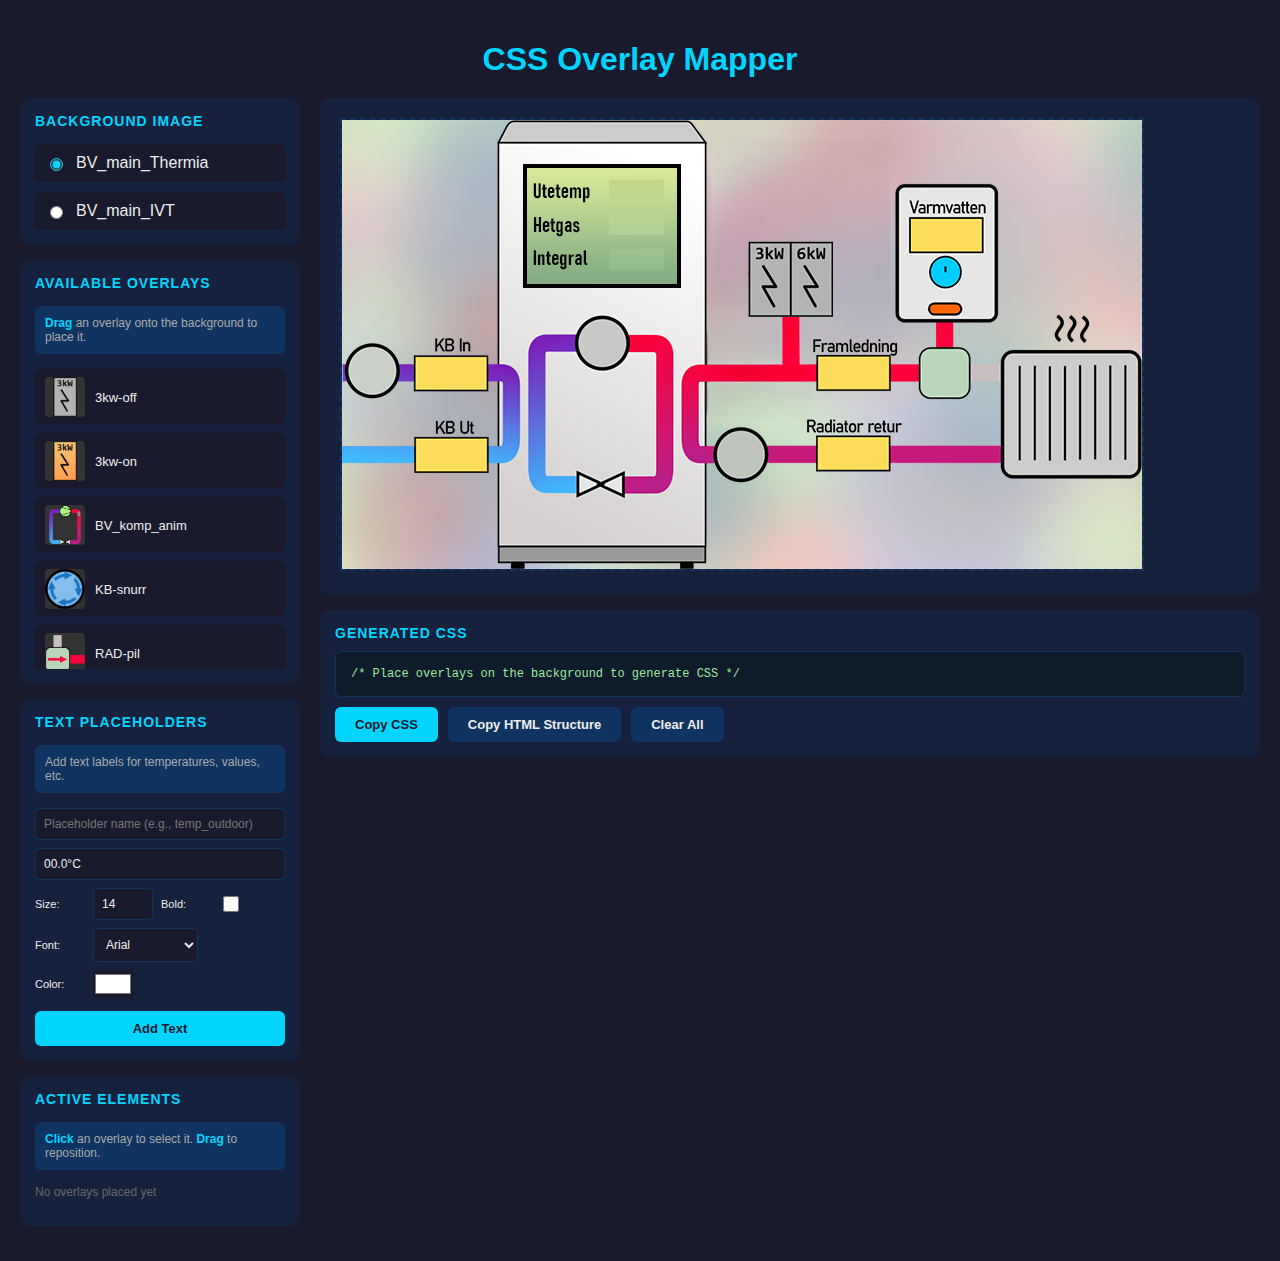
<file: dashboard/static/assets/schema/cssmapper.html>
<!DOCTYPE html>
<html lang="en">
<head>
    <meta charset="UTF-8">
    <meta name="viewport" content="width=device-width, initial-scale=1.0">
    <title>CSS Overlay Mapper</title>
    <style>
        * {
            box-sizing: border-box;
        }

        body {
            font-family: -apple-system, BlinkMacSystemFont, 'Segoe UI', Roboto, sans-serif;
            margin: 0;
            padding: 20px;
            background: #1a1a2e;
            color: #eee;
            min-height: 100vh;
        }

        h1 {
            text-align: center;
            color: #00d4ff;
            margin-bottom: 20px;
        }

        .container {
            display: flex;
            gap: 20px;
            max-width: 1600px;
            margin: 0 auto;
        }

        .sidebar {
            width: 280px;
            flex-shrink: 0;
        }

        .panel {
            background: #16213e;
            border-radius: 10px;
            padding: 15px;
            margin-bottom: 15px;
        }

        .panel h3 {
            margin: 0 0 15px 0;
            color: #00d4ff;
            font-size: 14px;
            text-transform: uppercase;
            letter-spacing: 1px;
        }

        .background-selector {
            display: flex;
            flex-direction: column;
            gap: 10px;
        }

        .background-selector label {
            display: flex;
            align-items: center;
            gap: 10px;
            padding: 10px;
            background: #1a1a2e;
            border-radius: 6px;
            cursor: pointer;
            transition: background 0.2s;
        }

        .background-selector label:hover {
            background: #0f3460;
        }

        .background-selector input[type="radio"] {
            accent-color: #00d4ff;
        }

        .overlay-list {
            display: flex;
            flex-direction: column;
            gap: 8px;
            max-height: 300px;
            overflow-y: auto;
        }

        .overlay-item {
            display: flex;
            align-items: center;
            gap: 10px;
            padding: 8px 10px;
            background: #1a1a2e;
            border-radius: 6px;
            cursor: grab;
            transition: all 0.2s;
            font-size: 13px;
        }

        .overlay-item:hover {
            background: #0f3460;
        }

        .overlay-item.dragging {
            opacity: 0.5;
        }

        .overlay-thumb {
            width: 40px;
            height: 40px;
            object-fit: contain;
            background: #333;
            border-radius: 4px;
        }

        .main-area {
            flex: 1;
            display: flex;
            flex-direction: column;
        }

        .canvas-container {
            position: relative;
            background: #16213e;
            border-radius: 10px;
            padding: 20px;
            overflow: auto;
        }

        .canvas-wrapper {
            position: relative;
            display: inline-block;
            border: 2px dashed #0f3460;
        }

        #background-image {
            display: block;
            max-width: 100%;
        }

        .overlay {
            position: absolute;
            cursor: move;
            border: 2px solid transparent;
            transition: border-color 0.2s;
        }

        .overlay:hover, .overlay.selected {
            border-color: #00d4ff;
        }

        .overlay img {
            display: block;
            max-width: none;
            transform-origin: top left;
        }

        .overlay .resize-handle {
            position: absolute;
            bottom: -6px;
            right: -6px;
            width: 12px;
            height: 12px;
            background: #00d4ff;
            border: 2px solid #16213e;
            border-radius: 2px;
            cursor: se-resize;
            display: none;
        }

        .overlay:hover .resize-handle, .overlay.selected .resize-handle {
            display: block;
        }

        .overlay .delete-btn {
            position: absolute;
            top: -10px;
            right: -10px;
            width: 20px;
            height: 20px;
            background: #e94560;
            border: none;
            border-radius: 50%;
            color: white;
            font-size: 12px;
            cursor: pointer;
            display: none;
            align-items: center;
            justify-content: center;
            line-height: 1;
        }

        .overlay:hover .delete-btn, .overlay.selected .delete-btn {
            display: flex;
        }

        .output-panel {
            background: #16213e;
            border-radius: 10px;
            padding: 15px;
            margin-top: 15px;
        }

        .output-panel h3 {
            margin: 0 0 10px 0;
            color: #00d4ff;
            font-size: 14px;
            text-transform: uppercase;
            letter-spacing: 1px;
        }

        .css-output {
            background: #0d1b2a;
            border: 1px solid #0f3460;
            border-radius: 6px;
            padding: 15px;
            font-family: 'Monaco', 'Menlo', 'Ubuntu Mono', monospace;
            font-size: 12px;
            white-space: pre-wrap;
            max-height: 300px;
            overflow-y: auto;
            color: #a0e7a0;
        }

        .btn-row {
            display: flex;
            gap: 10px;
            margin-top: 10px;
        }

        .btn {
            padding: 10px 20px;
            border: none;
            border-radius: 6px;
            cursor: pointer;
            font-size: 13px;
            font-weight: 600;
            transition: all 0.2s;
        }

        .btn-primary {
            background: #00d4ff;
            color: #1a1a2e;
        }

        .btn-primary:hover {
            background: #00a8cc;
        }

        .btn-secondary {
            background: #0f3460;
            color: #eee;
        }

        .btn-secondary:hover {
            background: #1a4a7a;
        }

        .active-overlays {
            margin-top: 15px;
        }

        .active-overlay-item {
            display: flex;
            align-items: center;
            justify-content: space-between;
            padding: 8px 10px;
            background: #1a1a2e;
            border-radius: 6px;
            margin-bottom: 5px;
            font-size: 12px;
        }

        .active-overlay-item .coords {
            color: #888;
            font-family: monospace;
        }

        .instructions {
            background: #0f3460;
            border-radius: 6px;
            padding: 10px;
            font-size: 12px;
            color: #aaa;
            margin-bottom: 15px;
        }

        .instructions strong {
            color: #00d4ff;
        }

        .position-inputs {
            display: none;
            margin-top: 10px;
            padding: 10px;
            background: #1a1a2e;
            border-radius: 6px;
        }

        .position-inputs.visible {
            display: block;
        }

        .position-inputs label {
            display: flex;
            align-items: center;
            gap: 10px;
            margin-bottom: 8px;
            font-size: 12px;
        }

        .position-inputs input {
            width: 70px;
            padding: 5px;
            border: 1px solid #0f3460;
            border-radius: 4px;
            background: #16213e;
            color: #eee;
        }

        .position-inputs input[type="range"] {
            width: 120px;
            accent-color: #00d4ff;
        }

        .scale-row {
            display: flex;
            align-items: center;
            gap: 10px;
            margin-bottom: 8px;
            padding: 8px;
            background: #16213e;
            border-radius: 4px;
        }

        .scale-row label {
            margin-bottom: 0;
            flex-shrink: 0;
        }

        .scale-value {
            font-family: monospace;
            color: #00d4ff;
            min-width: 45px;
        }

        .selected-info {
            font-size: 11px;
            color: #00d4ff;
            margin-bottom: 8px;
        }

        .option-row {
            display: flex;
            align-items: center;
            gap: 10px;
            margin-bottom: 8px;
            padding: 8px;
            background: #16213e;
            border-radius: 4px;
        }

        .option-row label {
            margin-bottom: 0;
            cursor: pointer;
            display: flex;
            align-items: center;
            gap: 6px;
        }

        .option-row input[type="checkbox"] {
            accent-color: #00d4ff;
            width: 16px;
            height: 16px;
        }

        .spin-speed {
            display: flex;
            align-items: center;
            gap: 8px;
            margin-left: auto;
        }

        .spin-speed input {
            width: 60px;
        }

        .spin-indicator {
            color: #ff6b6b;
            font-size: 10px;
            margin-left: 4px;
        }

        @keyframes spin {
            from { transform: rotate(0deg); }
            to { transform: rotate(360deg); }
        }

        .overlay img.spinning {
            animation: spin linear infinite;
            transform-origin: center;
        }

        /* Text placeholder styles */
        .text-placeholder {
            position: absolute;
            cursor: move;
            padding: 2px 4px;
            border: 2px solid transparent;
            transition: border-color 0.2s;
            white-space: nowrap;
        }

        .text-placeholder:hover, .text-placeholder.selected {
            border-color: #ff6b6b;
            background: rgba(255, 107, 107, 0.1);
        }

        .text-placeholder .delete-btn {
            position: absolute;
            top: -10px;
            right: -10px;
            width: 20px;
            height: 20px;
            background: #e94560;
            border: none;
            border-radius: 50%;
            color: white;
            font-size: 12px;
            cursor: pointer;
            display: none;
            align-items: center;
            justify-content: center;
            line-height: 1;
        }

        .text-placeholder:hover .delete-btn, .text-placeholder.selected .delete-btn {
            display: flex;
        }

        .text-add-form {
            display: flex;
            flex-direction: column;
            gap: 8px;
        }

        .text-add-form input, .text-add-form select {
            padding: 8px;
            border: 1px solid #0f3460;
            border-radius: 4px;
            background: #1a1a2e;
            color: #eee;
            font-size: 12px;
        }

        .text-add-form .form-row {
            display: flex;
            gap: 8px;
            align-items: center;
        }

        .text-add-form .form-row label {
            font-size: 11px;
            min-width: 50px;
        }

        .text-add-form .form-row input[type="number"] {
            width: 60px;
        }

        .text-add-form .form-row input[type="checkbox"] {
            width: 16px;
            height: 16px;
            accent-color: #00d4ff;
        }

        .text-add-form .form-row input[type="color"] {
            width: 40px;
            height: 28px;
            padding: 0;
            border: none;
            cursor: pointer;
        }

        .text-indicator {
            color: #ff6b6b;
            font-size: 10px;
        }

        .active-overlay-item.text-item {
            border-left: 3px solid #ff6b6b;
        }

        /* Text inputs panel */
        .text-inputs {
            display: none;
            margin-top: 10px;
            padding: 10px;
            background: #1a1a2e;
            border-radius: 6px;
            border-left: 3px solid #ff6b6b;
        }

        .text-inputs.visible {
            display: block;
        }
    </style>
</head>
<body>
    <h1>CSS Overlay Mapper</h1>

    <div class="container">
        <div class="sidebar">
            <div class="panel">
                <h3>Background Image</h3>
                <div class="background-selector">
                    <label>
                        <input type="radio" name="background" value="BV_main_Thermia.png" checked>
                        BV_main_Thermia
                    </label>
                    <label>
                        <input type="radio" name="background" value="BV_main_IVT.png">
                        BV_main_IVT
                    </label>
                </div>
            </div>

            <div class="panel">
                <h3>Available Overlays</h3>
                <div class="instructions">
                    <strong>Drag</strong> an overlay onto the background to place it.
                </div>
                <div class="overlay-list" id="overlay-list">
                    <!-- Populated by JavaScript -->
                </div>
            </div>

            <div class="panel">
                <h3>Text Placeholders</h3>
                <div class="instructions">
                    Add text labels for temperatures, values, etc.
                </div>
                <div class="text-add-form">
                    <input type="text" id="text-name" placeholder="Placeholder name (e.g., temp_outdoor)">
                    <input type="text" id="text-sample" placeholder="Sample text (e.g., 21.5°C)" value="00.0°C">
                    <div class="form-row">
                        <label>Size:</label>
                        <input type="number" id="text-size" value="14" min="8" max="72">
                        <label>Bold:</label>
                        <input type="checkbox" id="text-bold">
                    </div>
                    <div class="form-row">
                        <label>Font:</label>
                        <select id="text-font">
                            <option value="Arial, sans-serif">Arial</option>
                            <option value="'Segoe UI', sans-serif">Segoe UI</option>
                            <option value="Helvetica, sans-serif">Helvetica</option>
                            <option value="'Courier New', monospace">Courier New</option>
                            <option value="Georgia, serif">Georgia</option>
                            <option value="Verdana, sans-serif">Verdana</option>
                        </select>
                    </div>
                    <div class="form-row">
                        <label>Color:</label>
                        <input type="color" id="text-color" value="#ffffff">
                    </div>
                    <button class="btn btn-primary" onclick="addTextPlaceholder()" style="margin-top: 5px;">Add Text</button>
                </div>
            </div>

            <div class="panel">
                <h3>Active Elements</h3>
                <div class="instructions">
                    <strong>Click</strong> an overlay to select it. <strong>Drag</strong> to reposition.
                </div>
                <div class="position-inputs" id="position-inputs">
                    <div class="selected-info" id="selected-info">No overlay selected</div>
                    <div class="scale-row">
                        <label>Scale:</label>
                        <input type="range" id="input-scale-slider" min="0.1" max="3" step="0.05" value="1">
                        <input type="number" id="input-scale" min="0.1" max="5" step="0.05" value="1" style="width: 60px;">
                        <span class="scale-value" id="scale-display">100%</span>
                    </div>
                    <div class="option-row">
                        <label>
                            <input type="checkbox" id="input-spinning">
                            Spinning
                        </label>
                        <div class="spin-speed">
                            <span>Speed:</span>
                            <input type="number" id="input-spin-speed" min="0.1" max="10" step="0.1" value="2">
                            <span>s</span>
                        </div>
                    </div>
                    <label>
                        Left (px): <input type="number" id="input-left" value="0">
                    </label>
                    <label>
                        Top (px): <input type="number" id="input-top" value="0">
                    </label>
                    <label>
                        Left (%): <input type="number" id="input-left-pct" step="0.1" value="0">
                    </label>
                    <label>
                        Top (%): <input type="number" id="input-top-pct" step="0.1" value="0">
                    </label>
                </div>
                <div class="text-inputs" id="text-inputs">
                    <div class="selected-info" id="text-selected-info">No text selected</div>
                    <label>
                        Name: <input type="text" id="edit-text-name" style="width: 120px;">
                    </label>
                    <label>
                        Sample: <input type="text" id="edit-text-sample" style="width: 100px;">
                    </label>
                    <div class="form-row" style="margin-top: 5px;">
                        <label>Size:</label>
                        <input type="number" id="edit-text-size" value="14" min="8" max="72" style="width: 50px;">
                        <label>Bold:</label>
                        <input type="checkbox" id="edit-text-bold">
                    </div>
                    <div class="form-row">
                        <label>Color:</label>
                        <input type="color" id="edit-text-color" value="#ffffff">
                    </div>
                    <label>
                        Left (px): <input type="number" id="edit-text-left" value="0">
                    </label>
                    <label>
                        Top (px): <input type="number" id="edit-text-top" value="0">
                    </label>
                    <label>
                        Left (%): <input type="number" id="edit-text-left-pct" step="0.1" value="0">
                    </label>
                    <label>
                        Top (%): <input type="number" id="edit-text-top-pct" step="0.1" value="0">
                    </label>
                </div>
                <div class="active-overlays" id="active-overlays">
                    <p style="color: #666; font-size: 12px;">No overlays placed yet</p>
                </div>
            </div>
        </div>

        <div class="main-area">
            <div class="canvas-container">
                <div class="canvas-wrapper" id="canvas-wrapper">
                    <img id="background-image" src="BV_main_Thermia.png" alt="Background">
                </div>
            </div>

            <div class="output-panel">
                <h3>Generated CSS</h3>
                <div class="css-output" id="css-output">/* Place overlays on the background to generate CSS */</div>
                <div class="btn-row">
                    <button class="btn btn-primary" onclick="copyCSS()">Copy CSS</button>
                    <button class="btn btn-secondary" onclick="copyHTML()">Copy HTML Structure</button>
                    <button class="btn btn-secondary" onclick="clearAll()">Clear All</button>
                </div>
            </div>
        </div>
    </div>

    <script>
        const overlayImages = [
            '3kw-off.png',
            '3kw-on.png',
            'BV_komp_anim.png',
            'KB-snurr.png',
            'RAD-pil.png',
            'RAD-snurr.png',
            'RAD-hot.png',
            'VB-snurr.png',
            'VV-hot.png',
            'VV-pil.png',
            'komp-run.gif',
            'kompressor-off.png'
        ];

        let placedOverlays = [];
        let selectedOverlay = null;
        let overlayIdCounter = 0;

        let placedTexts = [];
        let selectedText = null;
        let textIdCounter = 0;

        // Initialize overlay list
        function initOverlayList() {
            const list = document.getElementById('overlay-list');
            list.innerHTML = overlayImages.map(img => `
                <div class="overlay-item" draggable="true" data-image="${img}">
                    <img class="overlay-thumb" src="${img}" alt="${img}">
                    <span>${img.replace('.png', '').replace('.gif', '')}</span>
                </div>
            `).join('');

            // Add drag events
            document.querySelectorAll('.overlay-item').forEach(item => {
                item.addEventListener('dragstart', handleDragStart);
                item.addEventListener('dragend', handleDragEnd);
            });
        }

        // Drag and drop handlers
        function handleDragStart(e) {
            e.target.classList.add('dragging');
            e.dataTransfer.setData('text/plain', e.target.dataset.image);
            e.dataTransfer.effectAllowed = 'copy';
        }

        function handleDragEnd(e) {
            e.target.classList.remove('dragging');
        }

        // Canvas drop zone
        const canvasWrapper = document.getElementById('canvas-wrapper');

        canvasWrapper.addEventListener('dragover', (e) => {
            e.preventDefault();
            e.dataTransfer.dropEffect = 'copy';
        });

        canvasWrapper.addEventListener('drop', (e) => {
            e.preventDefault();
            const imageName = e.dataTransfer.getData('text/plain');
            if (!imageName) return;

            const rect = canvasWrapper.getBoundingClientRect();
            const x = e.clientX - rect.left;
            const y = e.clientY - rect.top;

            addOverlay(imageName, x, y);
        });

        // Add overlay to canvas
        function addOverlay(imageName, x, y) {
            const id = `overlay-${overlayIdCounter++}`;
            const bgImg = document.getElementById('background-image');

            const overlay = document.createElement('div');
            overlay.className = 'overlay';
            overlay.id = id;
            overlay.innerHTML = `
                <img src="${imageName}" alt="${imageName}">
                <div class="resize-handle" data-id="${id}"></div>
                <button class="delete-btn" onclick="removeOverlay('${id}')">&times;</button>
            `;

            // Wait for image to load to get dimensions
            const img = overlay.querySelector('img');
            img.onload = () => {
                // Center the overlay on drop position
                const left = Math.max(0, x - img.width / 2);
                const top = Math.max(0, y - img.height / 2);

                overlay.style.left = `${left}px`;
                overlay.style.top = `${top}px`;

                placedOverlays.push({
                    id,
                    image: imageName,
                    left,
                    top,
                    width: img.width,
                    height: img.height,
                    originalWidth: img.width,
                    originalHeight: img.height,
                    scale: 1,
                    spinning: false,
                    spinSpeed: 2
                });

                updateActiveList();
                generateCSS();
            };

            // Make overlay draggable
            makeDraggable(overlay);

            // Make overlay resizable
            makeResizable(overlay);

            // Click to select
            overlay.addEventListener('click', (e) => {
                if (e.target.classList.contains('delete-btn')) return;
                if (e.target.classList.contains('resize-handle')) return;
                selectOverlay(id);
            });

            canvasWrapper.appendChild(overlay);
        }

        // Make overlay resizable via handle
        function makeResizable(element) {
            const handle = element.querySelector('.resize-handle');
            let isResizing = false;
            let startX, startY, startScale, overlayData;

            handle.addEventListener('mousedown', (e) => {
                e.stopPropagation();
                isResizing = true;
                startX = e.clientX;
                startY = e.clientY;

                overlayData = placedOverlays.find(o => o.id === element.id);
                startScale = overlayData ? overlayData.scale : 1;

                selectOverlay(element.id);
                e.preventDefault();
            });

            document.addEventListener('mousemove', (e) => {
                if (!isResizing || !overlayData) return;

                const dx = e.clientX - startX;
                const dy = e.clientY - startY;
                const delta = (dx + dy) / 2;
                const scaleChange = delta / 100;

                const newScale = Math.max(0.1, Math.min(5, startScale + scaleChange));
                updateOverlayScale(element.id, newScale);
            });

            document.addEventListener('mouseup', () => {
                isResizing = false;
            });
        }

        // Update overlay scale
        function updateOverlayScale(id, scale) {
            const overlay = placedOverlays.find(o => o.id === id);
            const element = document.getElementById(id);

            if (overlay && element) {
                overlay.scale = scale;
                overlay.width = overlay.originalWidth * scale;
                overlay.height = overlay.originalHeight * scale;

                const img = element.querySelector('img');
                if (overlay.spinning) {
                    // Update explicit dimensions for spinning
                    img.style.width = `${overlay.width}px`;
                    img.style.height = `${overlay.height}px`;
                } else {
                    img.style.transform = `scale(${scale})`;
                }

                // Update resize handle position
                const handle = element.querySelector('.resize-handle');
                handle.style.bottom = `${-6 - (overlay.originalHeight * (scale - 1))}px`;
                handle.style.right = `${-6 - (overlay.originalWidth * (scale - 1))}px`;

                updateActiveList();
                updatePositionInputs();
                generateCSS();
            }
        }

        // Make overlay draggable within canvas
        function makeDraggable(element) {
            let isDragging = false;
            let startX, startY, initialLeft, initialTop;

            element.addEventListener('mousedown', (e) => {
                if (e.target.classList.contains('delete-btn')) return;
                if (e.target.classList.contains('resize-handle')) return;
                isDragging = true;
                element.classList.add('selected');

                startX = e.clientX;
                startY = e.clientY;
                initialLeft = parseInt(element.style.left) || 0;
                initialTop = parseInt(element.style.top) || 0;

                selectOverlay(element.id);
                e.preventDefault();
            });

            document.addEventListener('mousemove', (e) => {
                if (!isDragging) return;

                const dx = e.clientX - startX;
                const dy = e.clientY - startY;

                const newLeft = Math.max(0, initialLeft + dx);
                const newTop = Math.max(0, initialTop + dy);

                element.style.left = `${newLeft}px`;
                element.style.top = `${newTop}px`;

                // Update stored position
                const overlay = placedOverlays.find(o => o.id === element.id);
                if (overlay) {
                    overlay.left = newLeft;
                    overlay.top = newTop;
                }

                updateActiveList();
                updatePositionInputs();
                generateCSS();
            });

            document.addEventListener('mouseup', () => {
                isDragging = false;
            });
        }

        // Select overlay
        function selectOverlay(id) {
            // Deselect texts
            document.querySelectorAll('.text-placeholder').forEach(t => t.classList.remove('selected'));
            selectedText = null;
            document.getElementById('text-inputs').classList.remove('visible');

            // Select overlay
            document.querySelectorAll('.overlay').forEach(o => o.classList.remove('selected'));
            const overlay = document.getElementById(id);
            if (overlay) {
                overlay.classList.add('selected');
                selectedOverlay = id;
                updatePositionInputs();
                document.getElementById('position-inputs').classList.add('visible');
            }
        }

        // Update position inputs
        function updatePositionInputs() {
            const overlay = placedOverlays.find(o => o.id === selectedOverlay);
            if (!overlay) return;

            const bgImg = document.getElementById('background-image');
            const bgWidth = bgImg.naturalWidth || bgImg.width;
            const bgHeight = bgImg.naturalHeight || bgImg.height;

            document.getElementById('selected-info').textContent = `Selected: ${overlay.image}`;
            document.getElementById('input-left').value = Math.round(overlay.left);
            document.getElementById('input-top').value = Math.round(overlay.top);
            document.getElementById('input-left-pct').value = ((overlay.left / bgWidth) * 100).toFixed(1);
            document.getElementById('input-top-pct').value = ((overlay.top / bgHeight) * 100).toFixed(1);

            // Update scale inputs
            document.getElementById('input-scale').value = overlay.scale.toFixed(2);
            document.getElementById('input-scale-slider').value = overlay.scale;
            document.getElementById('scale-display').textContent = `${Math.round(overlay.scale * 100)}%`;

            // Update spinning inputs
            document.getElementById('input-spinning').checked = overlay.spinning || false;
            document.getElementById('input-spin-speed').value = overlay.spinSpeed || 2;
        }

        // Position input handlers
        document.getElementById('input-left').addEventListener('change', (e) => {
            updateOverlayPosition('left', parseInt(e.target.value));
        });

        document.getElementById('input-top').addEventListener('change', (e) => {
            updateOverlayPosition('top', parseInt(e.target.value));
        });

        document.getElementById('input-left-pct').addEventListener('change', (e) => {
            const bgImg = document.getElementById('background-image');
            const bgWidth = bgImg.naturalWidth || bgImg.width;
            updateOverlayPosition('left', (parseFloat(e.target.value) / 100) * bgWidth);
        });

        document.getElementById('input-top-pct').addEventListener('change', (e) => {
            const bgImg = document.getElementById('background-image');
            const bgHeight = bgImg.naturalHeight || bgImg.height;
            updateOverlayPosition('top', (parseFloat(e.target.value) / 100) * bgHeight);
        });

        // Scale input handlers
        document.getElementById('input-scale').addEventListener('change', (e) => {
            if (selectedOverlay) {
                updateOverlayScale(selectedOverlay, parseFloat(e.target.value));
            }
        });

        document.getElementById('input-scale-slider').addEventListener('input', (e) => {
            if (selectedOverlay) {
                updateOverlayScale(selectedOverlay, parseFloat(e.target.value));
            }
        });

        // Spinning input handlers
        document.getElementById('input-spinning').addEventListener('change', (e) => {
            if (selectedOverlay) {
                updateOverlaySpinning(selectedOverlay, e.target.checked);
            }
        });

        document.getElementById('input-spin-speed').addEventListener('change', (e) => {
            if (selectedOverlay) {
                updateOverlaySpinSpeed(selectedOverlay, parseFloat(e.target.value));
            }
        });

        // Update overlay spinning state
        function updateOverlaySpinning(id, spinning) {
            const overlay = placedOverlays.find(o => o.id === id);
            const element = document.getElementById(id);

            if (overlay && element) {
                overlay.spinning = spinning;
                const img = element.querySelector('img');

                if (spinning) {
                    // Apply spinning to the img with explicit scaled dimensions
                    img.classList.add('spinning');
                    img.style.animationDuration = `${overlay.spinSpeed}s`;
                    // Set explicit width/height instead of transform scale
                    img.style.width = `${overlay.width}px`;
                    img.style.height = `${overlay.height}px`;
                    img.style.transform = '';
                } else {
                    img.classList.remove('spinning');
                    img.style.animationDuration = '';
                    // Restore transform scale approach
                    img.style.width = '';
                    img.style.height = '';
                    img.style.transform = `scale(${overlay.scale})`;
                }

                // Update resize handle position
                const handle = element.querySelector('.resize-handle');
                handle.style.bottom = `${-6 - (overlay.originalHeight * (overlay.scale - 1))}px`;
                handle.style.right = `${-6 - (overlay.originalWidth * (overlay.scale - 1))}px`;

                updateActiveList();
                generateCSS();
            }
        }

        // Update overlay spin speed
        function updateOverlaySpinSpeed(id, speed) {
            const overlay = placedOverlays.find(o => o.id === id);
            const element = document.getElementById(id);

            if (overlay && element) {
                overlay.spinSpeed = speed;

                if (overlay.spinning) {
                    const img = element.querySelector('img');
                    img.style.animationDuration = `${speed}s`;
                }

                generateCSS();
            }
        }

        function updateOverlayPosition(prop, value) {
            if (!selectedOverlay) return;

            const overlay = placedOverlays.find(o => o.id === selectedOverlay);
            const element = document.getElementById(selectedOverlay);

            if (overlay && element) {
                overlay[prop] = value;
                element.style[prop] = `${value}px`;
                updateActiveList();
                updatePositionInputs();
                generateCSS();
            }
        }

        // Remove overlay
        function removeOverlay(id) {
            const element = document.getElementById(id);
            if (element) element.remove();

            placedOverlays = placedOverlays.filter(o => o.id !== id);

            if (selectedOverlay === id) {
                selectedOverlay = null;
                document.getElementById('position-inputs').classList.remove('visible');
            }

            updateActiveList();
            generateCSS();
        }

        // Update active overlays list
        function updateActiveList() {
            const container = document.getElementById('active-overlays');

            if (placedOverlays.length === 0 && placedTexts.length === 0) {
                container.innerHTML = '<p style="color: #666; font-size: 12px;">No elements placed yet</p>';
                return;
            }

            const bgImg = document.getElementById('background-image');
            const bgWidth = bgImg.naturalWidth || bgImg.width;
            const bgHeight = bgImg.naturalHeight || bgImg.height;

            let html = '';

            // Overlays
            html += placedOverlays.map(o => {
                const leftPct = ((o.left / bgWidth) * 100).toFixed(1);
                const topPct = ((o.top / bgHeight) * 100).toFixed(1);
                const scalePercent = Math.round((o.scale || 1) * 100);
                const spinIndicator = o.spinning ? '<span class="spin-indicator">&#x21bb;</span>' : '';
                return `
                    <div class="active-overlay-item" onclick="selectOverlay('${o.id}')">
                        <span>${o.image.replace('.png', '').replace('.gif', '')}${spinIndicator}</span>
                        <span class="coords">${Math.round(o.left)}, ${Math.round(o.top)} @ ${scalePercent}%</span>
                    </div>
                `;
            }).join('');

            // Texts
            html += placedTexts.map(t => {
                return `
                    <div class="active-overlay-item text-item" onclick="selectText('${t.id}')">
                        <span><span class="text-indicator">T</span> ${t.name}</span>
                        <span class="coords">${Math.round(t.left)}, ${Math.round(t.top)}</span>
                    </div>
                `;
            }).join('');

            container.innerHTML = html;
        }

        // Generate CSS
        function generateCSS() {
            const bgImg = document.getElementById('background-image');
            const bgWidth = bgImg.naturalWidth || bgImg.width;
            const bgHeight = bgImg.naturalHeight || bgImg.height;
            const bgSrc = bgImg.src.split('/').pop();

            if (placedOverlays.length === 0 && placedTexts.length === 0) {
                document.getElementById('css-output').textContent = '/* Place overlays or text on the background to generate CSS */';
                return;
            }

            // Check if any overlay is spinning
            const hasSpinning = placedOverlays.some(o => o.spinning);

            let css = `/* Background: ${bgSrc} (${bgWidth}x${bgHeight}) */\n\n`;

            // Add spin animation if needed
            if (hasSpinning) {
                css += `/* Rotating animation for pumps */\n`;
                css += `@keyframes spin {\n`;
                css += `    from { transform: rotate(0deg); }\n`;
                css += `    to { transform: rotate(360deg); }\n`;
                css += `}\n\n`;
            }

            css += `.heatpump-display {\n`;
            css += `    position: relative;\n`;
            css += `    width: ${bgWidth}px;\n`;
            css += `    height: ${bgHeight}px;\n`;
            css += `    background-image: url('${bgSrc}');\n`;
            css += `    background-size: contain;\n`;
            css += `    background-repeat: no-repeat;\n`;
            css += `}\n\n`;

            // Overlay CSS
            placedOverlays.forEach(o => {
                const name = o.image.replace('.png', '').replace('.gif', '').replace(/-/g, '_');
                const leftPct = ((o.left / bgWidth) * 100).toFixed(2);
                const topPct = ((o.top / bgHeight) * 100).toFixed(2);
                const scale = o.scale || 1;

                css += `/* ${o.image}${o.spinning ? ' (spinning)' : ''} */\n`;
                css += `.overlay-${name} {\n`;
                css += `    position: absolute;\n`;
                css += `    left: ${leftPct}%;   /* ${Math.round(o.left)}px */\n`;
                css += `    top: ${topPct}%;    /* ${Math.round(o.top)}px */\n`;
                css += `    background-image: url('${o.image}');\n`;
                css += `    background-size: contain;\n`;
                css += `    background-repeat: no-repeat;\n`;
                css += `    width: ${Math.round(o.width)}px;   /* original: ${o.originalWidth}px, scale: ${scale.toFixed(2)} */\n`;
                css += `    height: ${Math.round(o.height)}px;  /* original: ${o.originalHeight}px, scale: ${scale.toFixed(2)} */\n`;
                if (scale !== 1 && !o.spinning) {
                    css += `    /* Alternative: use transform for sharper scaling */\n`;
                    css += `    /* width: ${o.originalWidth}px; height: ${o.originalHeight}px; transform: scale(${scale.toFixed(2)}); transform-origin: top left; */\n`;
                }
                css += `    display: none;  /* Toggle with .active */\n`;
                css += `}\n`;
                css += `.overlay-${name}.active {\n`;
                css += `    display: block;\n`;
                if (o.spinning) {
                    css += `    transform-origin: center;\n`;
                    css += `    animation: spin ${o.spinSpeed}s linear infinite;\n`;
                }
                css += `}\n\n`;
            });

            // Text placeholder CSS
            if (placedTexts.length > 0) {
                css += `/* ===== Text Placeholders ===== */\n\n`;
                placedTexts.forEach(t => {
                    const leftPct = ((t.left / bgWidth) * 100).toFixed(2);
                    const topPct = ((t.top / bgHeight) * 100).toFixed(2);
                    const safeName = t.name.replace(/[^a-zA-Z0-9_-]/g, '_');

                    css += `/* Text: ${t.name} */\n`;
                    css += `.text-${safeName} {\n`;
                    css += `    position: absolute;\n`;
                    css += `    left: ${leftPct}%;   /* ${Math.round(t.left)}px */\n`;
                    css += `    top: ${topPct}%;    /* ${Math.round(t.top)}px */\n`;
                    css += `    font-family: ${t.font};\n`;
                    css += `    font-size: ${t.size}px;\n`;
                    css += `    font-weight: ${t.bold ? 'bold' : 'normal'};\n`;
                    css += `    color: ${t.color};\n`;
                    css += `    white-space: nowrap;\n`;
                    css += `}\n\n`;
                });
            }

            document.getElementById('css-output').textContent = css;
        }

        // Copy functions
        function copyCSS() {
            const css = document.getElementById('css-output').textContent;
            navigator.clipboard.writeText(css).then(() => {
                alert('CSS copied to clipboard!');
            });
        }

        function copyHTML() {
            const bgImg = document.getElementById('background-image');
            const bgSrc = bgImg.src.split('/').pop();

            let html = `<div class="heatpump-display">\n`;

            // Overlays
            placedOverlays.forEach(o => {
                const name = o.image.replace('.png', '').replace('.gif', '').replace(/-/g, '_');
                html += `    <div class="overlay-${name}"></div>\n`;
            });

            // Text placeholders
            placedTexts.forEach(t => {
                const safeName = t.name.replace(/[^a-zA-Z0-9_-]/g, '_');
                html += `    <span class="text-${safeName}">{{${t.name}}}</span>\n`;
            });

            html += `</div>`;

            navigator.clipboard.writeText(html).then(() => {
                alert('HTML copied to clipboard!');
            });
        }

        function clearAll() {
            // Clear overlays
            placedOverlays.forEach(o => {
                const element = document.getElementById(o.id);
                if (element) element.remove();
            });
            placedOverlays = [];
            selectedOverlay = null;
            document.getElementById('position-inputs').classList.remove('visible');

            // Clear texts
            placedTexts.forEach(t => {
                const element = document.getElementById(t.id);
                if (element) element.remove();
            });
            placedTexts = [];
            selectedText = null;
            document.getElementById('text-inputs').classList.remove('visible');

            updateActiveList();
            generateCSS();
        }

        // Background switcher
        document.querySelectorAll('input[name="background"]').forEach(radio => {
            radio.addEventListener('change', (e) => {
                document.getElementById('background-image').src = e.target.value;
                // Regenerate CSS with new background
                setTimeout(generateCSS, 100);
            });
        });

        // ============== TEXT PLACEHOLDER FUNCTIONS ==============

        function addTextPlaceholder() {
            const name = document.getElementById('text-name').value.trim();
            const sample = document.getElementById('text-sample').value || '00.0°C';
            const size = parseInt(document.getElementById('text-size').value) || 14;
            const bold = document.getElementById('text-bold').checked;
            const font = document.getElementById('text-font').value;
            const color = document.getElementById('text-color').value;

            if (!name) {
                alert('Please enter a placeholder name');
                return;
            }

            const id = `text-${textIdCounter++}`;
            const canvasWrapper = document.getElementById('canvas-wrapper');

            const textEl = document.createElement('div');
            textEl.className = 'text-placeholder';
            textEl.id = id;
            textEl.innerHTML = `
                <span class="text-content">${sample}</span>
                <button class="delete-btn" onclick="removeText('${id}')">&times;</button>
            `;

            // Style the text
            textEl.style.fontSize = `${size}px`;
            textEl.style.fontFamily = font;
            textEl.style.fontWeight = bold ? 'bold' : 'normal';
            textEl.style.color = color;
            textEl.style.left = '50px';
            textEl.style.top = '50px';

            const textData = {
                id,
                name,
                sample,
                size,
                bold,
                font,
                color,
                left: 50,
                top: 50
            };

            placedTexts.push(textData);

            // Make text draggable
            makeTextDraggable(textEl);

            // Click to select
            textEl.addEventListener('click', (e) => {
                if (e.target.classList.contains('delete-btn')) return;
                selectText(id);
            });

            canvasWrapper.appendChild(textEl);

            // Clear the name input
            document.getElementById('text-name').value = '';

            updateActiveList();
            generateCSS();
        }

        function makeTextDraggable(element) {
            let isDragging = false;
            let startX, startY, initialLeft, initialTop;

            element.addEventListener('mousedown', (e) => {
                if (e.target.classList.contains('delete-btn')) return;
                isDragging = true;
                element.classList.add('selected');

                startX = e.clientX;
                startY = e.clientY;
                initialLeft = parseInt(element.style.left) || 0;
                initialTop = parseInt(element.style.top) || 0;

                selectText(element.id);
                e.preventDefault();
            });

            document.addEventListener('mousemove', (e) => {
                if (!isDragging) return;

                const dx = e.clientX - startX;
                const dy = e.clientY - startY;

                const newLeft = Math.max(0, initialLeft + dx);
                const newTop = Math.max(0, initialTop + dy);

                element.style.left = `${newLeft}px`;
                element.style.top = `${newTop}px`;

                // Update stored position
                const text = placedTexts.find(t => t.id === element.id);
                if (text) {
                    text.left = newLeft;
                    text.top = newTop;
                }

                updateActiveList();
                updateTextInputs();
                generateCSS();
            });

            document.addEventListener('mouseup', () => {
                isDragging = false;
            });
        }

        function selectText(id) {
            // Deselect overlays
            document.querySelectorAll('.overlay').forEach(o => o.classList.remove('selected'));
            selectedOverlay = null;
            document.getElementById('position-inputs').classList.remove('visible');

            // Deselect other texts
            document.querySelectorAll('.text-placeholder').forEach(t => t.classList.remove('selected'));

            const textEl = document.getElementById(id);
            if (textEl) {
                textEl.classList.add('selected');
                selectedText = id;
                updateTextInputs();
                document.getElementById('text-inputs').classList.add('visible');
            }
        }

        function updateTextInputs() {
            const text = placedTexts.find(t => t.id === selectedText);
            if (!text) return;

            const bgImg = document.getElementById('background-image');
            const bgWidth = bgImg.naturalWidth || bgImg.width;
            const bgHeight = bgImg.naturalHeight || bgImg.height;

            document.getElementById('text-selected-info').textContent = `Selected: ${text.name}`;
            document.getElementById('edit-text-name').value = text.name;
            document.getElementById('edit-text-sample').value = text.sample;
            document.getElementById('edit-text-size').value = text.size;
            document.getElementById('edit-text-bold').checked = text.bold;
            document.getElementById('edit-text-color').value = text.color;
            document.getElementById('edit-text-left').value = Math.round(text.left);
            document.getElementById('edit-text-top').value = Math.round(text.top);
            document.getElementById('edit-text-left-pct').value = ((text.left / bgWidth) * 100).toFixed(1);
            document.getElementById('edit-text-top-pct').value = ((text.top / bgHeight) * 100).toFixed(1);
        }

        function removeText(id) {
            const element = document.getElementById(id);
            if (element) element.remove();

            placedTexts = placedTexts.filter(t => t.id !== id);

            if (selectedText === id) {
                selectedText = null;
                document.getElementById('text-inputs').classList.remove('visible');
            }

            updateActiveList();
            generateCSS();
        }

        // Text input handlers
        document.getElementById('edit-text-name').addEventListener('change', (e) => {
            updateTextProperty('name', e.target.value);
        });

        document.getElementById('edit-text-sample').addEventListener('change', (e) => {
            updateTextProperty('sample', e.target.value);
            const textEl = document.getElementById(selectedText);
            if (textEl) {
                textEl.querySelector('.text-content').textContent = e.target.value;
            }
        });

        document.getElementById('edit-text-size').addEventListener('change', (e) => {
            const size = parseInt(e.target.value);
            updateTextProperty('size', size);
            const textEl = document.getElementById(selectedText);
            if (textEl) {
                textEl.style.fontSize = `${size}px`;
            }
        });

        document.getElementById('edit-text-bold').addEventListener('change', (e) => {
            updateTextProperty('bold', e.target.checked);
            const textEl = document.getElementById(selectedText);
            if (textEl) {
                textEl.style.fontWeight = e.target.checked ? 'bold' : 'normal';
            }
        });

        document.getElementById('edit-text-color').addEventListener('change', (e) => {
            updateTextProperty('color', e.target.value);
            const textEl = document.getElementById(selectedText);
            if (textEl) {
                textEl.style.color = e.target.value;
            }
        });

        document.getElementById('edit-text-left').addEventListener('change', (e) => {
            updateTextPosition('left', parseInt(e.target.value));
        });

        document.getElementById('edit-text-top').addEventListener('change', (e) => {
            updateTextPosition('top', parseInt(e.target.value));
        });

        document.getElementById('edit-text-left-pct').addEventListener('change', (e) => {
            const bgImg = document.getElementById('background-image');
            const bgWidth = bgImg.naturalWidth || bgImg.width;
            updateTextPosition('left', (parseFloat(e.target.value) / 100) * bgWidth);
        });

        document.getElementById('edit-text-top-pct').addEventListener('change', (e) => {
            const bgImg = document.getElementById('background-image');
            const bgHeight = bgImg.naturalHeight || bgImg.height;
            updateTextPosition('top', (parseFloat(e.target.value) / 100) * bgHeight);
        });

        function updateTextProperty(prop, value) {
            if (!selectedText) return;
            const text = placedTexts.find(t => t.id === selectedText);
            if (text) {
                text[prop] = value;
                updateActiveList();
                generateCSS();
            }
        }

        function updateTextPosition(prop, value) {
            if (!selectedText) return;

            const text = placedTexts.find(t => t.id === selectedText);
            const element = document.getElementById(selectedText);

            if (text && element) {
                text[prop] = value;
                element.style[prop] = `${value}px`;
                updateActiveList();
                updateTextInputs();
                generateCSS();
            }
        }

        // Initialize
        initOverlayList();
    </script>
</body>
</html>
</file>
